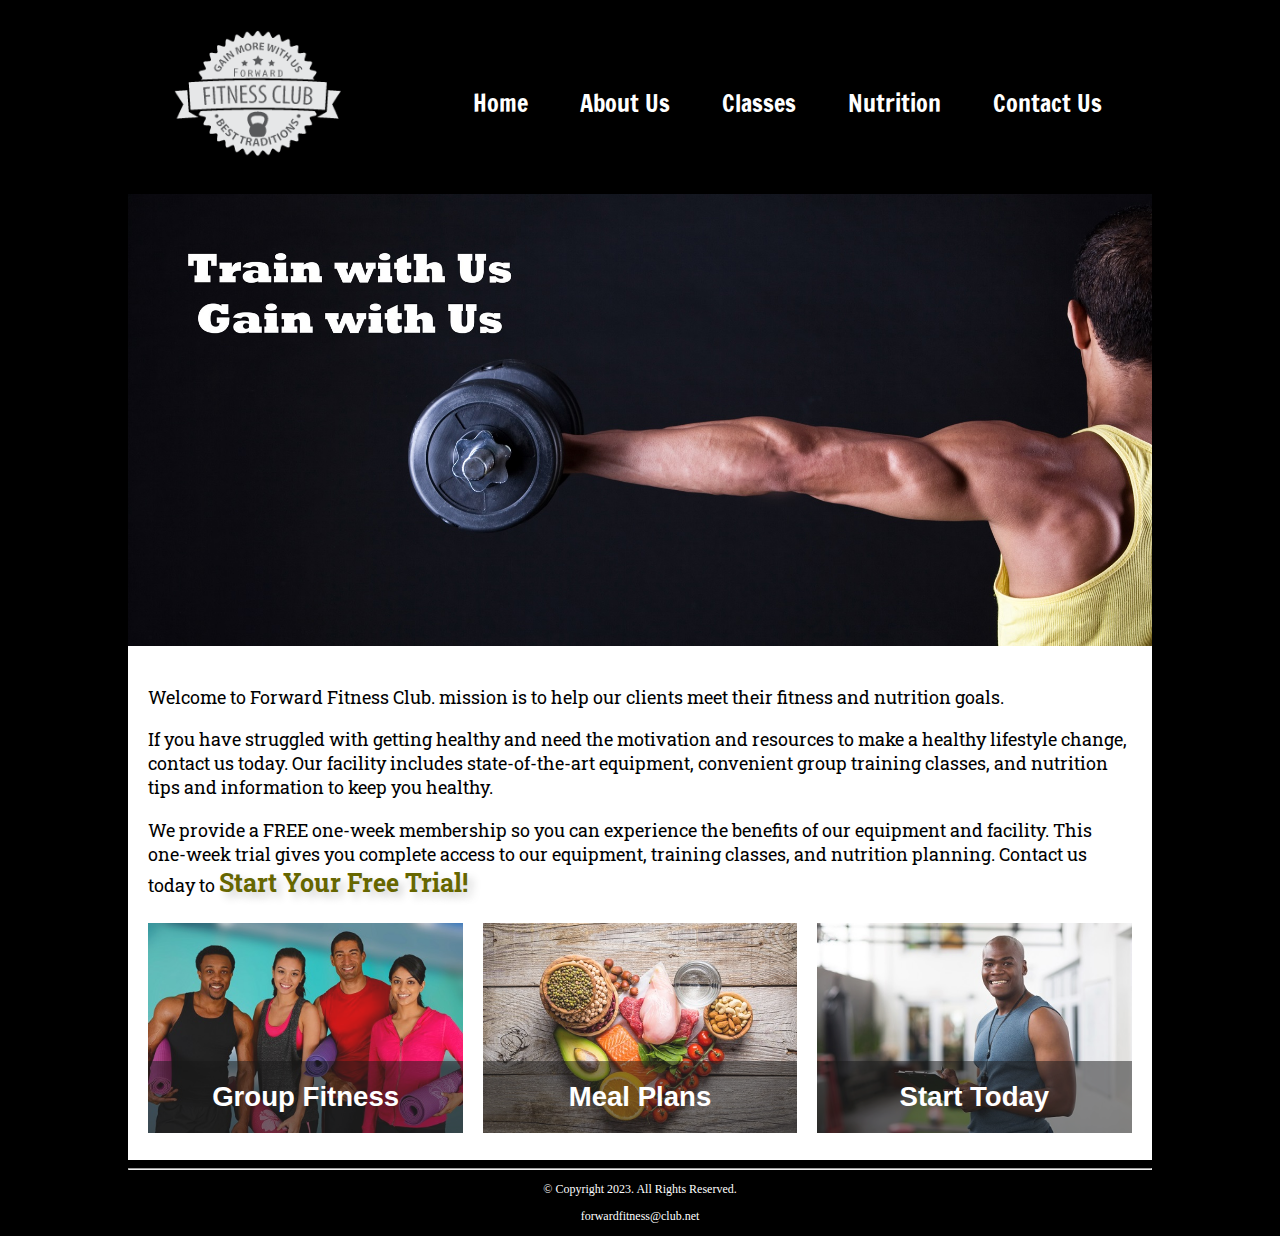
<file: index.html>
<!DOCTYPE html>

<!-- This website template was created by: Mohamed Hannioui -->

<html lang="en">
  <head>
    <meta charset="UTF-8" />
    <title>Forward Fitness Club</title>
    <link rel="stylesheet" href="css/styles.css" />
    <meta name="viewport" content="width=device-width, initial-scale=1" />
    <link rel="preconnect" href="https://fonts.googleapis.com" />
    <link rel="preconnect" href="https://fonts.gstatic.com" crossorigin />
    <link
      href="https://fonts.googleapis.com/css2?family=Roboto+Slab&family=Francois+One&display=swap"
      rel="stylesheet"
    />
    <link rel="shortcut icon" href="images/favicon.ico" />
    <link
      rel="icon"
      type="image/png"
      sizes="32x32"
      href="images/favicon-32.png"
    />
    <link
      rel="apple-touch-icon"
      sizes="180x180"
      href="images/apple-touch-icon.png"
    />
    <link rel="icon" sizes="192x192" href="images/android-chrome-192.png" />
  </head>
  <body>
    <div id="container">
      <!-- Use the header area for the website name or logo -->
      <header>
        <a href="index.html">
          <img
            src="images/forward-fitness-logo.png"
            alt="Forward Fitness Club Logo"
        /></a>
      </header>

      <!-- Use the nav area to add hyperlinks to other pages within the website -->
      <nav>
        <ul>
          <li><a href="index.html">Home</a></li>
          <li><a href="about.html">About Us</a></li>
          <li><a href="classes.html">Classes</a></li>
          <li><a href="nutrition.html">Nutrition</a></li>
          <li><a href="contact.html">Contact Us</a></li>
        </ul>
      </nav>

      <!-- Hero Image-->
      <div id="hero" class="tablet-desktop">
        <img
          src="images/hero-image.jpg"
          alt="left arm extended holding a weight"
        />
      </div>

      <!-- Use the main area to add the main content of the webpage -->
      <main>
        <div class="mobile">
          <p>
            Welcome to Forward Fitness Club. Our mission is to help our clients
            meet their fitness and nutrition goals.
          </p>

          <h3>FREE One-Week Trial Membership!</h3>
          <p class="tel-link">
            <a href="tel:8145559608">(814) 555-9608</a>
          </p>

          <h4>Fitness Club Hours:</h4>
          <ul class="hours">
            <li>Mon-Thu: 6:00am-6:00pm</li>
            <li>Friday: 6:00am-4:00pm</li>
            <li>Saturday: 8:00am-6:00pm</li>
            <li>Sunday: Closed</li>
          </ul>
        </div>

        <div class="tablet-desktop">
          <p>
            Welcome to Forward Fitness Club. mission is to help our clients meet
            their fitness and nutrition goals.
          </p>

          <p>
            If you have struggled with getting healthy and need the motivation
            and resources to make a healthy lifestyle change, contact us today.
            Our facility includes state-of-the-art equipment, convenient group
            training classes, and nutrition tips and information to keep you
            healthy.
          </p>

          <p>
            We provide a FREE one-week membership so you can experience the
            benefits of our equipment and facility. This one-week trial gives
            you complete access to our equipment, training classes, and
            nutrition planning. Contact us today to
            <span class="action">Start Your Free Trial!</span>
          </p>
        </div>

        <div class="grid">
          <figure class="frame">
            <a href="classes. html"
              ><img
                src="images/fitness-group.jpg"
                alt="group of fitness people"
            /></a>
            <figcaption class="pic-text">Group Fitness</figcaption>
          </figure>

          <figure class="frame">
            <a href="nutrition. html"
              ><img
                src="images/food-heart.jpg"
                alt="healthy food in
            the shape of a heart"
            /></a>
            <figcaption class="pic-text">Meal Plans</figcaption>
          </figure>

          <figure class="frame">
            <a href="contact.html">
              <img src="images/personal-trainer.jpg" jpg" alt="personal trainer
              with a clipboard" /></a
            >
            <figcaption class="pic-text">Start Today</figcaption>
          </figure>
        </div>
      </main>

      <hr />

      <!-- Use the footer area to add webpage footer content -->
      <footer>
        <p>&copy; Copyright 2023. All Rights Reserved.</p>

        <p>
          <a href="mailto:forwardfitness@club.net">forwardfitness@club.net</a>
        </p>
      </footer>
    </div>
  </body>
</html>
</file>
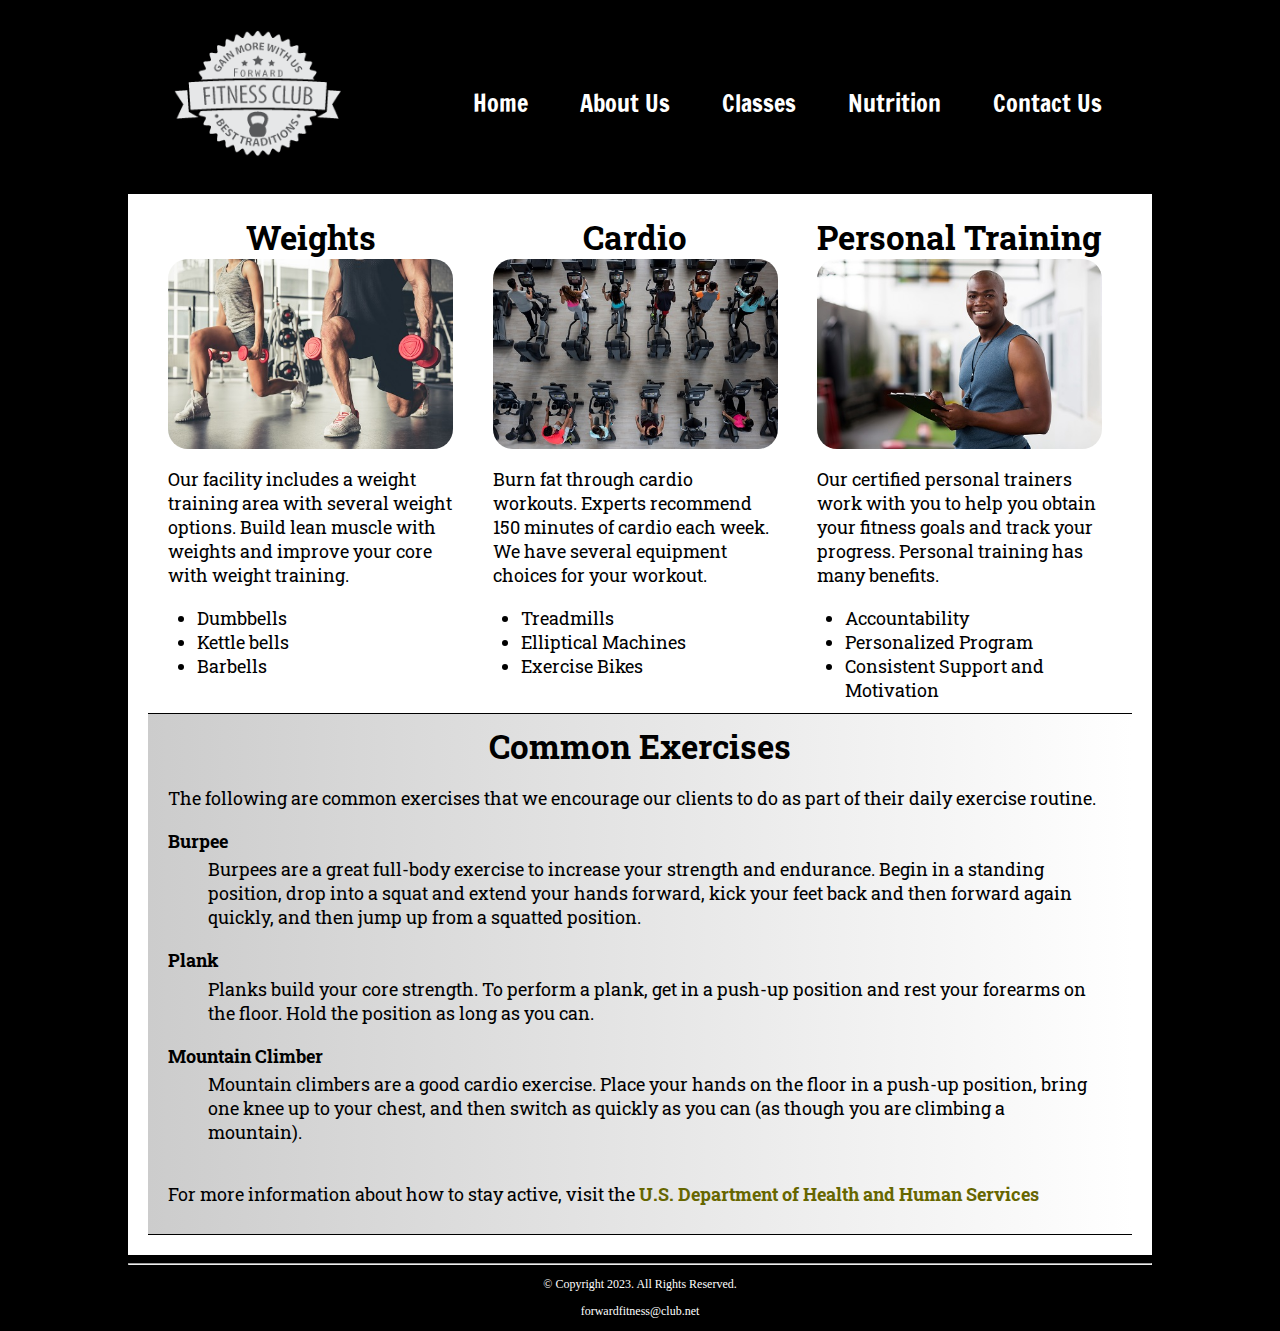
<file: about.html>
<!DOCTYPE html>

<!-- This website template was created by: Mohamed Hannioui -->

<html lang="en">
  <head>
    <meta charset="UTF-8" />
    <title>Forward Fitness Club</title>
    <link rel="stylesheet" href="css/styles.css" />
    <meta name="viewport" content="width=device-width, initial-scale=1" />
    <link
      href="https://fonts.googleapis.com/css2?family=Roboto+Slab&family=Francois+One&display=swap"
      rel="stylesheet"
    />
    <link rel="shortcut icon" href="images/favicon.ico" />
    <link
      rel="icon"
      type="image/png"
      sizes="32x32"
      href="images/favicon-32.png"
    />
    <link
      rel="apple-touch-icon"
      sizes="180x180"
      href="images/apple-touch-icon.png"
    />
    <link rel="icon" sizes="192x192" href="images/android-chrome-192.png" />
  </head>
  <body>
    <div id="container">
      <!-- Use the header area for the website name or logo -->
      <header>
        <a href="index.html">
          <img
            src="images/forward-fitness-logo.png"
            alt="Forward Fitness Club Logo"
        /></a>
      </header>

      <!-- Use the nav area to add hyperlinks to other pages within the website -->
      <nav>
        <ul>
          <li><a href="index.html">Home</a></li>
          <li><a href="about.html">About Us</a></li>
          <li><a href="classes.html">Classes</a></li>
          <li><a href="nutrition.html">Nutrition</a></li>
          <li><a href="contact.html">Contact Us</a></li>
        </ul>
      </nav>

      <!-- Use the main area to add the main content of the webpage -->
      <main>
        <section id="weights">
          <h1>Weights</h1>

          <img
            src="images/people-with-weights.jpg"
            alt="Two people working out with weights"
            class="round"
          />
          <p>
            Our facility includes a weight training area with several weight
            options. Build lean muscle with weights and improve your core with
            weight training.
          </p>
          <ul class="tablet-desktop">
            <li>Dumbbells</li>
            <li>Kettle bells</li>
            <li>Barbells</li>
          </ul>
        </section>

        <section id="cardio">
          <h1>Cardio</h1>
          <img
            src="images/people-workingout-machines.jpg"
            alt="Cardio Equipment"
            class="round"
          />
          <p>
            Burn fat through cardio workouts. Experts recommend 150 minutes of
            cardio each week. We have several equipment choices for your
            workout.
          </p>
          <ul class="tablet-desktop">
            <li>Treadmills</li>
            <li>Elliptical Machines</li>
            <li>Exercise Bikes</li>
          </ul>
        </section>

        <section id="training">
          <h1>Personal Training</h1>
          <img
            src="images/personal-trainer.jpg"
            alt="Personal Training"
            class="round"
          />
          <p>
            Our certified personal trainers work with you to help you obtain
            your fitness goals and track your progress. Personal training has
            many benefits.
          </p>
          <ul class="tablet-desktop">
            <li>Accountability</li>
            <li>Personalized Program</li>
            <li>Consistent Support and Motivation</li>
          </ul>
        </section>

        <section id="exercises" class="tablet-desktop">
          <h1>Common Exercises</h1>
          <p>
            The following are common exercises that we encourage our clients to
            do as part of their daily exercise routine.
          </p>
          <dl>
            <dt>Burpee</dt>
            <dd>
              Burpees are a great full-body exercise to increase your strength
              and endurance. Begin in a standing position, drop into a squat and
              extend your hands forward, kick your feet back and then forward
              again quickly, and then jump up from a squatted position.
            </dd>

            <dt>Plank</dt>
            <dd>
              Planks build your core strength. To perform a plank, get in a
              push-up position and rest your forearms on the floor. Hold the
              position as long as you can.
            </dd>

            <dt>Mountain Climber</dt>
            <dd>
              Mountain climbers are a good cardio exercise. Place your hands on
              the floor in a push-up position, bring one knee up to your chest,
              and then switch as quickly as you can (as though you are climbing
              a mountain).
            </dd>
          </dl>

          <p>
            For more information about how to stay active, visit the
            <a
              class="external-link"
              href="https://www.hhs.gov/fitness/be-active/index.html"
              target="_blank"
              >U.S. Department of Health and Human Services
            </a>
          </p>
        </section>
      </main>

      <hr />

      <!-- Use the footer area to add webpage footer content -->
      <footer>
        <p>&copy; Copyright 2023. All Rights Reserved.</p>

        <p>
          <a href="mailto:forwardfitness@club.net">forwardfitness@club.net</a>
        </p>
      </footer>
    </div>
  </body>
</html>
</file>
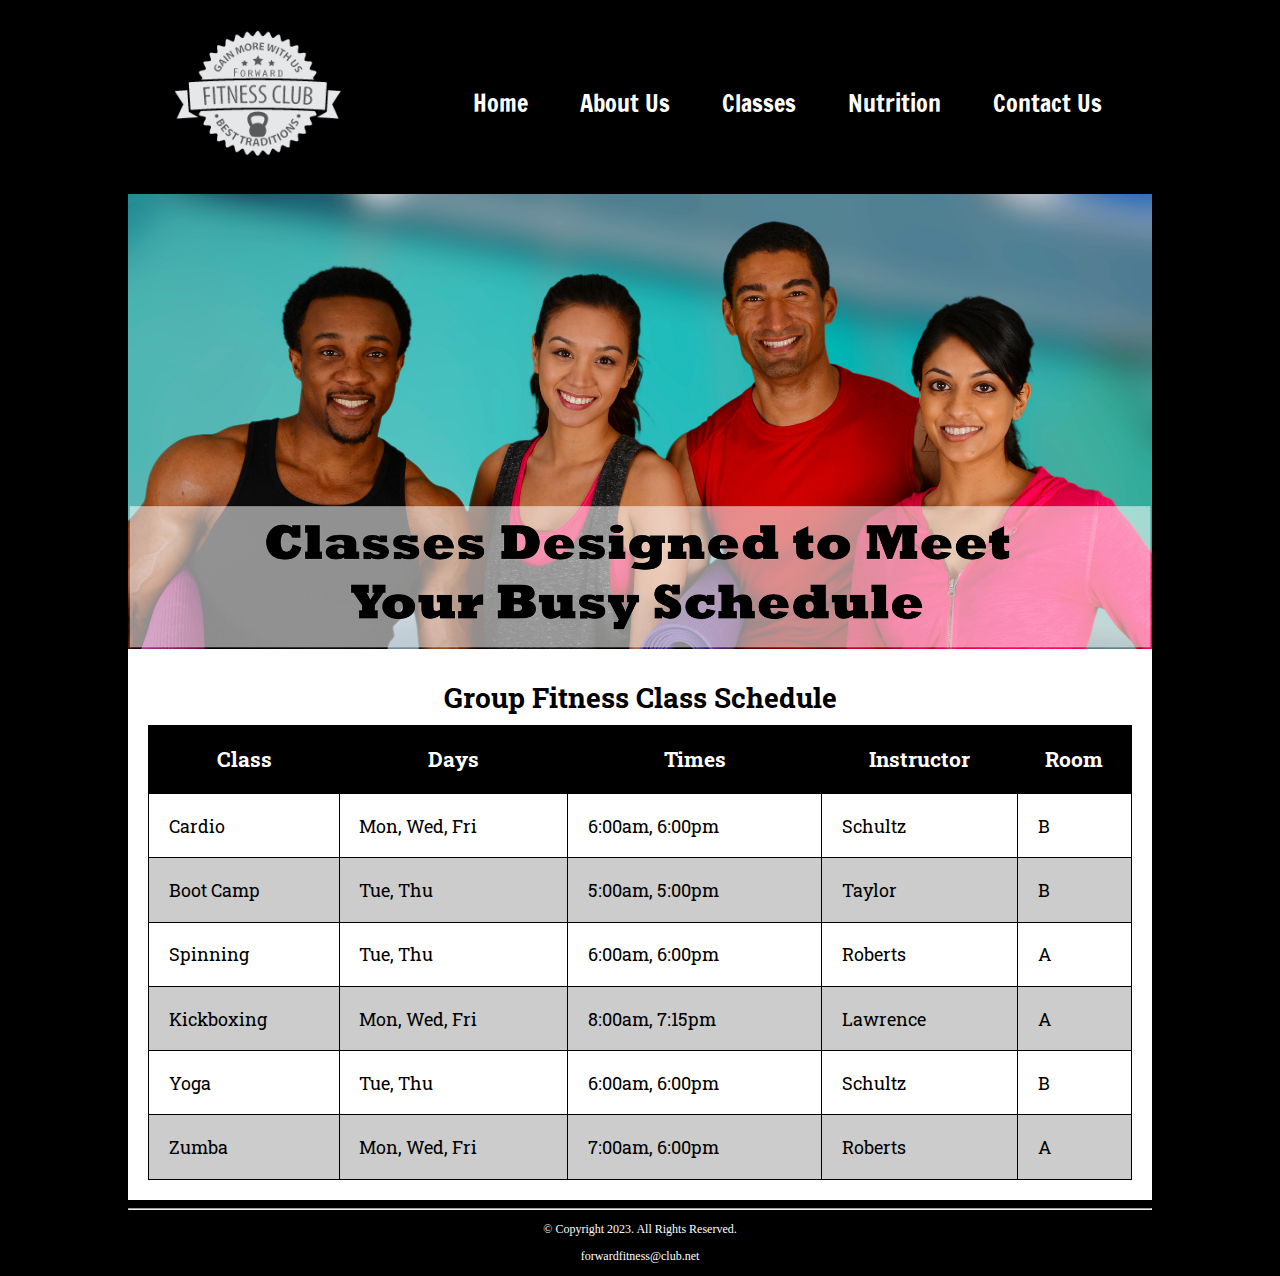
<file: classes.html>
<!DOCTYPE html>

<!-- This website template was created by: Mohamed Hannioui -->

<html lang="en">
  <head>
    <meta charset="UTF-8" />
    <title>Forward Fitness Club</title>
    <link rel="stylesheet" href="css/styles.css" />
    <meta name="viewport" content="width=device-width, initial-scale=1" />
    <link
      href="https://fonts.googleapis.com/css2?family=Roboto+Slab&family=Francois+One&display=swap"
      rel="stylesheet"
    />
    <link rel="shortcut icon" href="images/favicon.ico" />
    <link
      rel="icon"
      type="image/png"
      sizes="32x32"
      href="images/favicon-32.png"
    />
    <link
      rel="apple-touch-icon"
      sizes="180x180"
      href="images/apple-touch-icon.png"
    />
    <link rel="icon" sizes="192x192" href="images/android-chrome-192.png" />
  </head>
  <body>
    <div id="container">
      <!-- Use the header area for the website name or logo -->
      <header>
        <a href="index.html">
          <img
            src="images/forward-fitness-logo.png"
            alt="Forward Fitness Club Logo"
        /></a>
      </header>

      <!-- Use the nav area to add hyperlinks to other pages within the website -->
      <nav>
        <ul>
          <li><a href="index.html">Home</a></li>
          <li><a href="about.html">About Us</a></li>
          <li><a href="classes.html">Classes</a></li>
          <li><a href="nutrition.html">Nutrition</a></li>
          <li><a href="contact.html">Contact Us</a></li>
        </ul>
      </nav>
      <!-- Classes Hero Image -->
      <div id="hero" class="tablet-desktop">
        <img
          src="images/classes-hero-image.jpg"
          alt="group of fitness people"
        />
      </div>
      <!-- Use the main area to add the main content of the webpage -->
      <main>
        <div class="mobile">
          <h3>Group Fitness Classes</h3>
          <p>Boot Camp: TR 5am &amp; 5pm</p>
          <p>Cardio: MWF 6am &amp; 6pm</p>
          <p>Kickboxing: MWF 8am &amp; 7:15pm</p>
          <p>Spinning: TR 6am &amp; 6pm</p>
          <p>Yoga: TR 6am &amp; 6pm</p>
          <p>Zumba: MWF 7am &amp; 6pm</p>
        </div>
        <div class="desktop">
          <div class="tablet-desktop">
            <table>
              <!-- Start Table -->
              <caption>
                Group Fitness Class Schedule
              </caption>
              <tr>
                <!-- Row 1 -->
                <th>Class</th>
                <th>Days</th>
                <th>Times</th>
                <th>Instructor</th>
                <th>Room</th>
              </tr>
              <tr>
                <!-- Row 2 -->
                <td>Cardio</td>
                <td>Mon, Wed, Fri</td>
                <td>6:00am, 6:00pm</td>
                <td>Schultz</td>
                <td>B</td>
              </tr>
              <tr>
                <!-- Row 3 -->
                <td>Boot Camp</td>
                <td>Tue, Thu</td>
                <td>5:00am, 5:00pm</td>
                <td>Taylor</td>
                <td>B</td>
              </tr>
              <tr>
                <!-- Row 4 -->
                <td>Spinning</td>
                <td>Tue, Thu</td>
                <td>6:00am, 6:00pm</td>
                <td>Roberts</td>
                <td>A</td>
              </tr>
              <tr>
                <!-- Row 5 -->
                <td>Kickboxing</td>
                <td>Mon, Wed, Fri</td>
                <td>8:00am, 7:15pm</td>
                <td>Lawrence</td>
                <td>A</td>
              </tr>
              <tr>
                <!-- Row 6 -->
                <td>Yoga</td>
                <td>Tue, Thu</td>
                <td>6:00am, 6:00pm</td>
                <td>Schultz</td>
                <td>B</td>
              </tr>
              <tr>
                <!-- Row 7 -->
                <td>Zumba</td>
                <td>Mon, Wed, Fri</td>
                <td>7:00am, 6:00pm</td>
                <td>Roberts</td>
                <td>A</td>
              </tr>
            </table>
            <!-- End Table-->
          </div>
        </div>
      </main>

      <hr />

      <!-- Use the footer area to add webpage footer content -->
      <footer>
        <p>&copy; Copyright 2023. All Rights Reserved.</p>

        <p>
          <a href="mailto:forwardfitness@club.net">forwardfitness@club.net</a>
        </p>
      </footer>
    </div>
  </body>
</html>
</file>
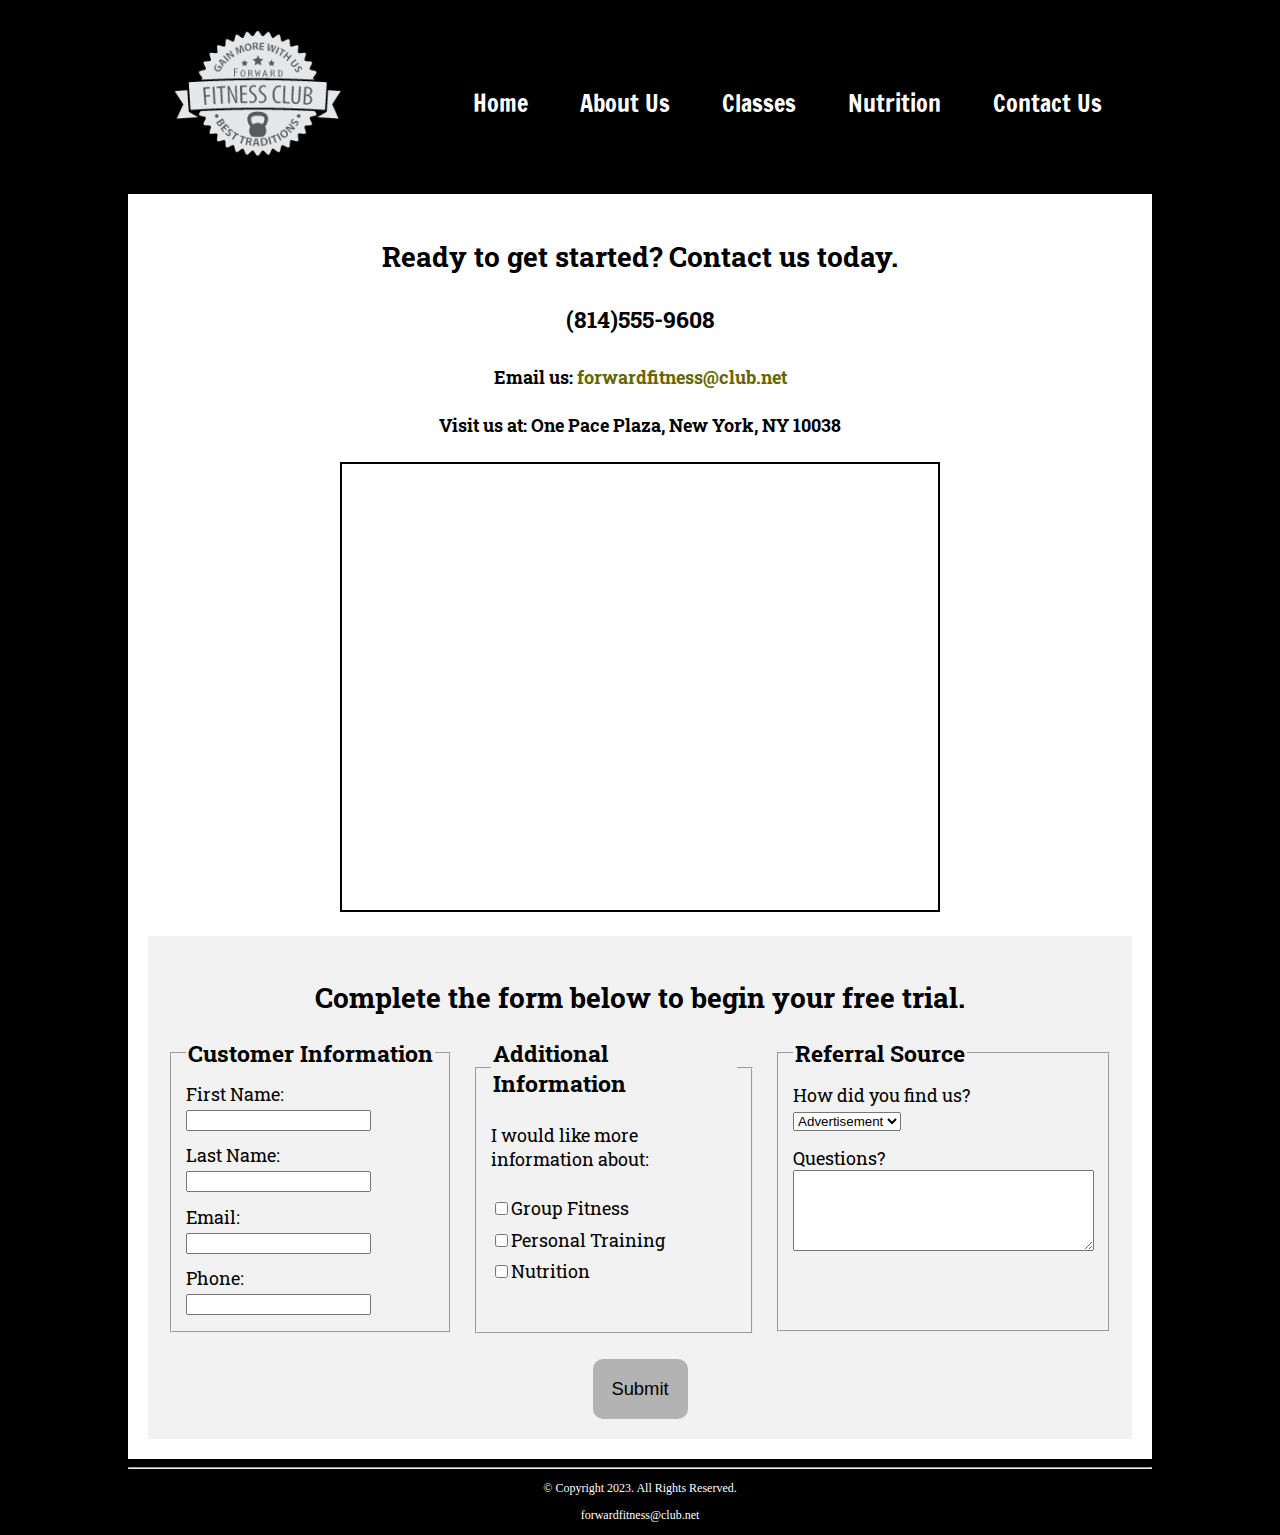
<file: contact.html>
<!DOCTYPE html>

<!-- This website template was created by: Mohamed Hannioui -->

<html lang="en">
  <head>
    <meta charset="UTF-8" />
    <title>Forward Fitness Club</title>
    <link rel="stylesheet" href="css/styles.css" />
    <meta name="viewport" content="width=device-width, initial-scale=1" />
    <link
      href="https://fonts.googleapis.com/css2?family=Roboto+Slab&family=Francois+One&display=swap"
      rel="stylesheet"
    />
    <link rel="shortcut icon" href="images/favicon.ico" />
    <link
      rel="icon"
      type="image/png"
      sizes="32x32"
      href="images/favicon-32.png"
    />
    <link
      rel="apple-touch-icon"
      sizes="180x180"
      href="images/apple-touch-icon.png"
    />
    <link rel="icon" sizes="192x192" href="images/android-chrome-192.png" />
  </head>
  <body>
    <div id="container">
      <!-- Use the header area for the website name or logo -->
      <header>
        <a href="index.html">
          <img
            src="images/forward-fitness-logo.png"
            alt="Forward Fitness Club Logo"
        /></a>
      </header>

      <!-- Use the nav area to add hyperlinks to other pages within the website -->
      <nav>
        <ul>
          <li><a href="index.html">Home</a></li>
          <li><a href="about.html">About Us</a></li>
          <li><a href="classes.html">Classes</a></li>
          <li><a href="nutrition.html">Nutrition</a></li>
          <li><a href="contact.html">Contact Us</a></li>
        </ul>
      </nav>

      <!-- Use the main area to add the main content of the webpage -->
      <main>
        <div id="contact">
          <h2>Ready to get started? Contact us today.</h2>
          <h4 class="mobile tel-link">
            <a href="tel:+19291234567">(814) 555-9608</a>
          </h4>
          <h4 class="tablet-desktop tel-num">(814)555-9608</h4>
          <h4>
            Email us:
            <a href="mailto:forwardfitness@club.net" class="contact-email-link"
              >forwardfitness@club.net</a
            >
          </h4>
          <h4>Visit us at: One Pace Plaza, New York, NY 10038</h4>
          <iframe
            class="map"
            src="https://www.google.com/maps/embed?pb=!1m18!1m12!1m3!1d3024.3068869529093!2d-74.00736448528932!3d40.71126024559898!2m3!1f0!2f0!3f0!3m2!1i1024!2i768!4f13.1!3m3!1m2!1s0x89c258fe30a7b447%3A0x8a0a55f0a5fd1f1f!2sPace%20University!5e0!3m2!1sen!2sus!4v1676356770867!5m2!1sen!2sus"
            width="600"
            height="450"
            allowfullscreen=""
            loading="lazy"
            referrerpolicy="no-referrer-when-downgrade"
          ></iframe>
        </div>
        <div id="form">
          <h2>Complete the form below to begin your free trial.</h2>
          <form class="form-grid">
            <!-- Start Form -->
            <fieldset>
              <legend>Customer Information</legend>
              <label for="fName">First Name:</label>
              <input type="text" name="fName" id="fName" required />
              <label for="lName">Last Name:</label>
              <input type="text" name="lName" id="lName" required />
              <label for="email">Email:</label>
              <input type="email" name="email" id="email" required />
              <label for="phone">Phone: </label>
              <input type="tel" id="phone" name="phone" required />
            </fieldset>
            <fieldset>
              <legend>Additional Information</legend>
              <p>I would like more information about:</p>
              <label for="grpfit"
                ><input
                  type="checkbox"
                  name="interest"
                  id="grpfit"
                  value="Group Fitness"
                />Group Fitness</label
              >
              <label for="prtrain"
                ><input
                  type="checkbox"
                  name="interest"
                  id="prtrain"
                  value="Personal Training"
                />Personal Training</label
              >
              <label for="nutr"
                ><input
                  type="checkbox"
                  name="interest"
                  id="nutr"
                  value="Nutrition"
                />Nutrition</label
              >
            </fieldset>
            <fieldset>
              <legend>Referral Source</legend>
              <label for="reference">How did you find us?</label>
              <select name="reference" id="reference">
                <option value="ad">Advertisement</option>
                <option value="friend">Friend</option>
                <option value="google">Google</option>
                <option value="social">Social Media</option>
                <option value="other">Other</option>
              </select>
              <label for="questions"> Questions?</label>
              <textarea
                id="questions"
                name="questions"
                rows="5"
                cols="35"
              ></textarea>
            </fieldset>
            <input type="submit" id="submit" value="Submit" class="btn" />
          </form>
        </div>
      </main>

      <hr />

      <!-- Use the footer area to add webpage footer content -->
      <footer>
        <p>&copy; Copyright 2023. All Rights Reserved.</p>

        <p>
          <a href="mailto:forwardfitness@club.net">forwardfitness@club.net</a>
        </p>
      </footer>
    </div>
  </body>
</html>
</file>
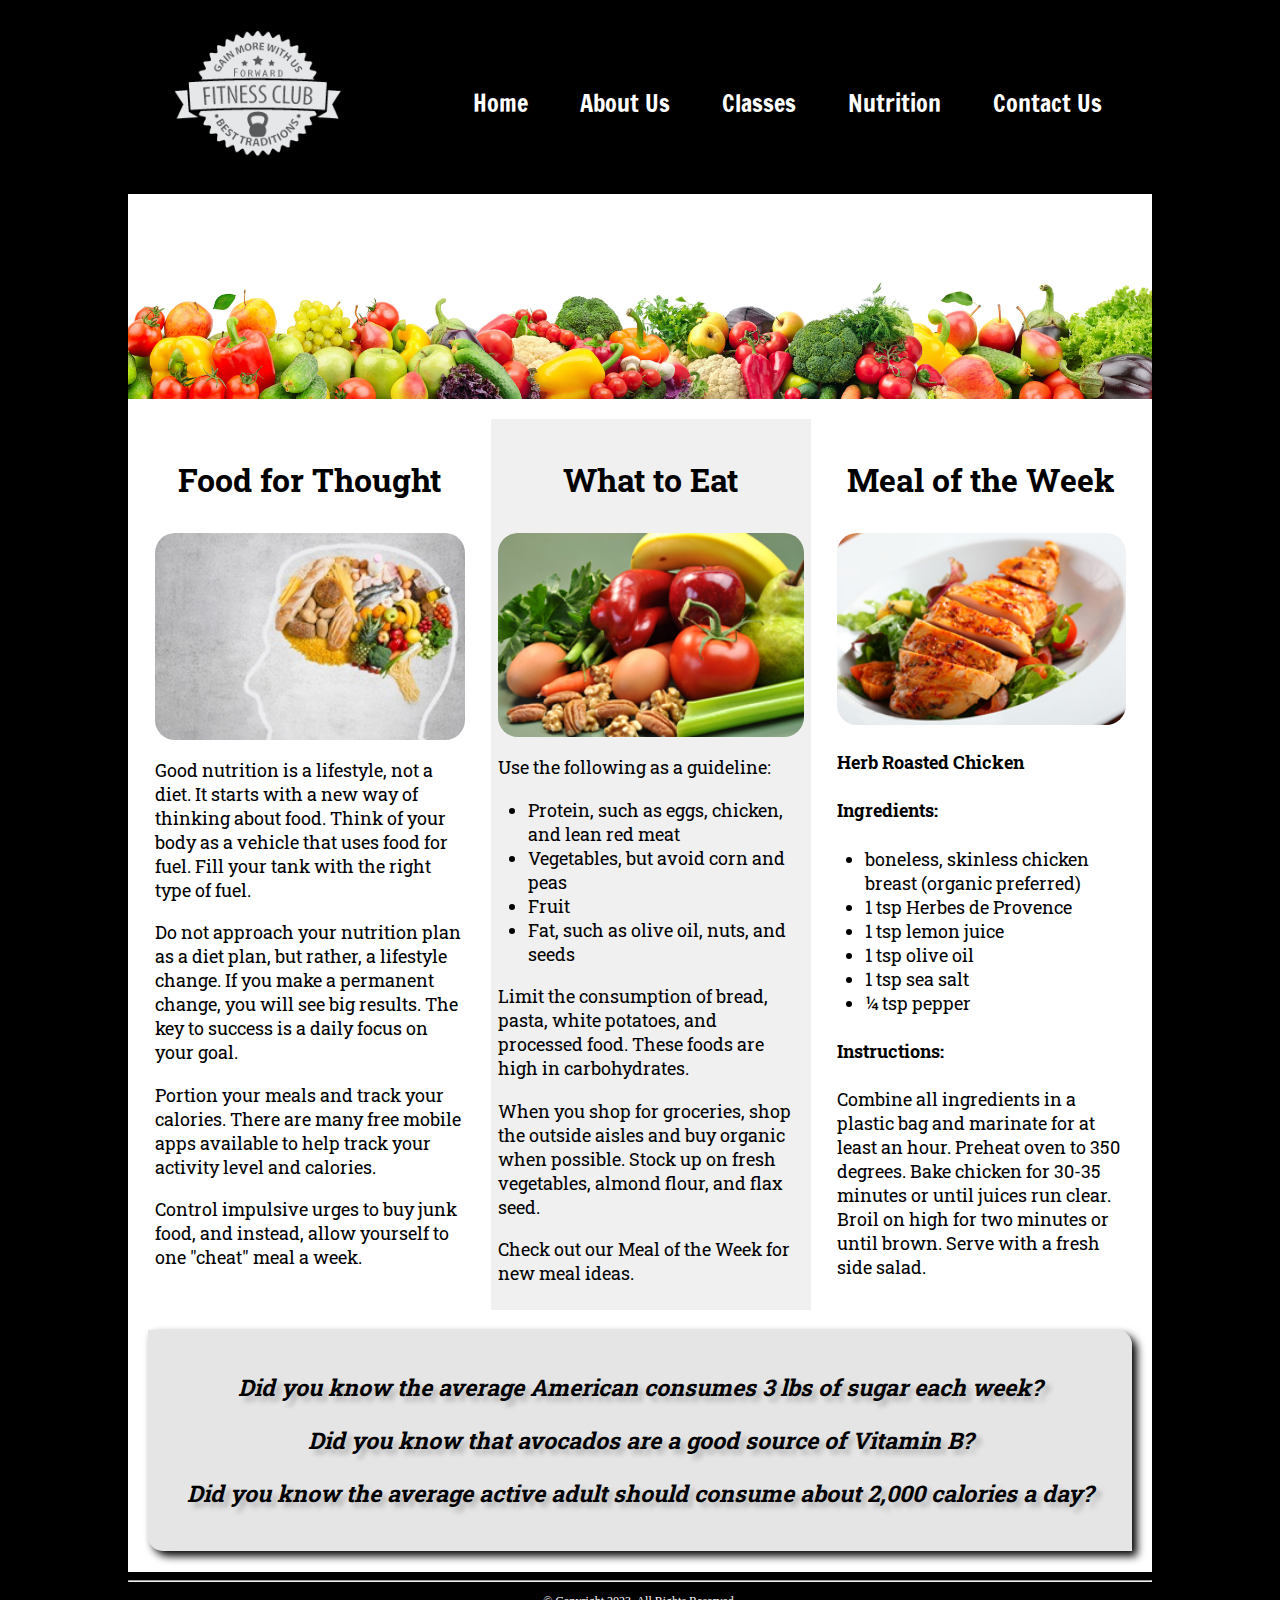
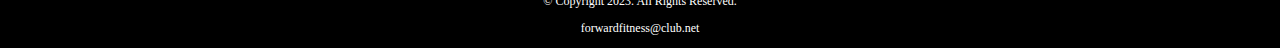
<file: nutrition.html>
<!DOCTYPE html>

<!-- This website template was created by: Mohamed Hannioui -->

<html lang="en">
  <head>
    <meta charset="UTF-8" />
    <title>Forward Fitness Club</title>
    <link rel="stylesheet" href="css/styles.css" />
    <meta name="viewport" content="width=device-width, initial-scale=1" />
    <link
      href="https://fonts.googleapis.com/css2?family=Roboto+Slab&family=Francois+One&display=swap"
      rel="stylesheet"
    />
    <link rel="shortcut icon" href="images/favicon.ico" />
    <link
      rel="icon"
      type="image/png"
      sizes="32x32"
      href="images/favicon-32.png"
    />
    <link
      rel="apple-touch-icon"
      sizes="180x180"
      href="images/apple-touch-icon.png"
    />
    <link rel="icon" sizes="192x192" href="images/android-chrome-192.png" />
  </head>
  <body>
    <div id="container">
      <!-- Use the header area for the website name or logo -->
      <header>
        <a href="index.html">
          <img
            src="images/forward-fitness-logo.png"
            alt="Forward Fitness Club Logo"
        /></a>
      </header>

      <!-- Use the nav area to add hyperlinks to other pages within the website -->
      <nav>
        <ul>
          <li><a href="index.html">Home</a></li>
          <li><a href="about.html">About Us</a></li>
          <li><a href="classes.html">Classes</a></li>
          <li><a href="nutrition.html">Nutrition</a></li>
          <li><a href="contact.html">Contact Us</a></li>
        </ul>
      </nav>
      <!-- Nutrition Hero Image -->
      <div id="hero">
        <img src="images/hero-veggies.jpg" alt="fresh vegetables" />
      </div>
      <!-- Use the main area to add the main content of the webpage -->
      <main class="grid">
        <article>
          <h3>Food for Thought</h3>
          <img
            src="images/food-thought.jpg"
            alt="food for thought image"
            class="round"
          />
          <p>
            Good nutrition is a lifestyle, not a diet. It starts with a new way
            of thinking about food. Think of your body as a vehicle that uses
            food for fuel. Fill your tank with the right type of fuel.
          </p>
          <p>
            Do not approach your nutrition plan as a diet plan, but rather, a
            lifestyle change. If you make a permanent change, you will see big
            results. The key to success is a daily focus on your goal.
          </p>
          <p>
            Portion your meals and track your calories. There are many free
            mobile apps available to help track your activity level and
            calories.
          </p>
          <p>
            Control impulsive urges to buy junk food, and instead, allow
            yourself to one "cheat" meal a week.
          </p>
        </article>
        <article>
          <h3>What to Eat</h3>
          <img
            src="images/fresh-food.jpg"
            alt="fresh vegetables, fruit, eggs, and nuts"
            class="round"
          />
          <p>Use the following as a guideline:</p>
          <ul>
            <li>Protein, such as eggs, chicken, and lean red meat</li>
            <li>Vegetables, but avoid corn and peas</li>
            <li>Fruit</li>
            <li>Fat, such as olive oil, nuts, and seeds</li>
          </ul>
          <p>
            Limit the consumption of bread, pasta, white potatoes, and processed
            food. These foods are high in carbohydrates.
          </p>
          <p>
            When you shop for groceries, shop the outside aisles and buy organic
            when possible. Stock up on fresh vegetables, almond flour, and flax
            seed.
          </p>
          <p>Check out our Meal of the Week for new meal ideas.</p>
        </article>
        <article>
          <h3>Meal of the Week</h3>
          <img
            src="images/food-chicken.jpg"
            alt="herb roasted chicken"
            class="round"
          />
          <h4>Herb Roasted Chicken</h4>
          <h4>Ingredients:</h4>
          <ul>
            <li>boneless, skinless chicken breast (organic preferred)</li>
            <li>1 tsp Herbes de Provence</li>
            <li>1 tsp lemon juice</li>
            <li>1 tsp olive oil</li>
            <li>1 tsp sea salt</li>
            <li>&frac14; tsp pepper</li>
          </ul>
          <h4>Instructions:</h4>
          <p>
            Combine all ingredients in a plastic bag and marinate for at least
            an hour. Preheat oven to 350 degrees. Bake chicken for 30-35 minutes
            or until juices run clear. Broil on high for two minutes or until
            brown. Serve with a fresh side salad.
          </p>
        </article>
        <aside class="tablet-desktop grid-item4">
          <p>
            Did you know the average American consumes 3 lbs of sugar each week?
          </p>
          <p>Did you know that avocados are a good source of Vitamin B?</p>
          <p>
            Did you know the average active adult should consume about 2,000
            calories a day?
          </p>
        </aside>
      </main>

      <hr />

      <!-- Use the footer area to add webpage footer content -->
      <footer>
        <p>&copy; Copyright 2023. All Rights Reserved.</p>

        <p>
          <a href="mailto:forwardfitness@club.net">forwardfitness@club.net</a>
        </p>
      </footer>
    </div>
  </body>
</html>
</file>
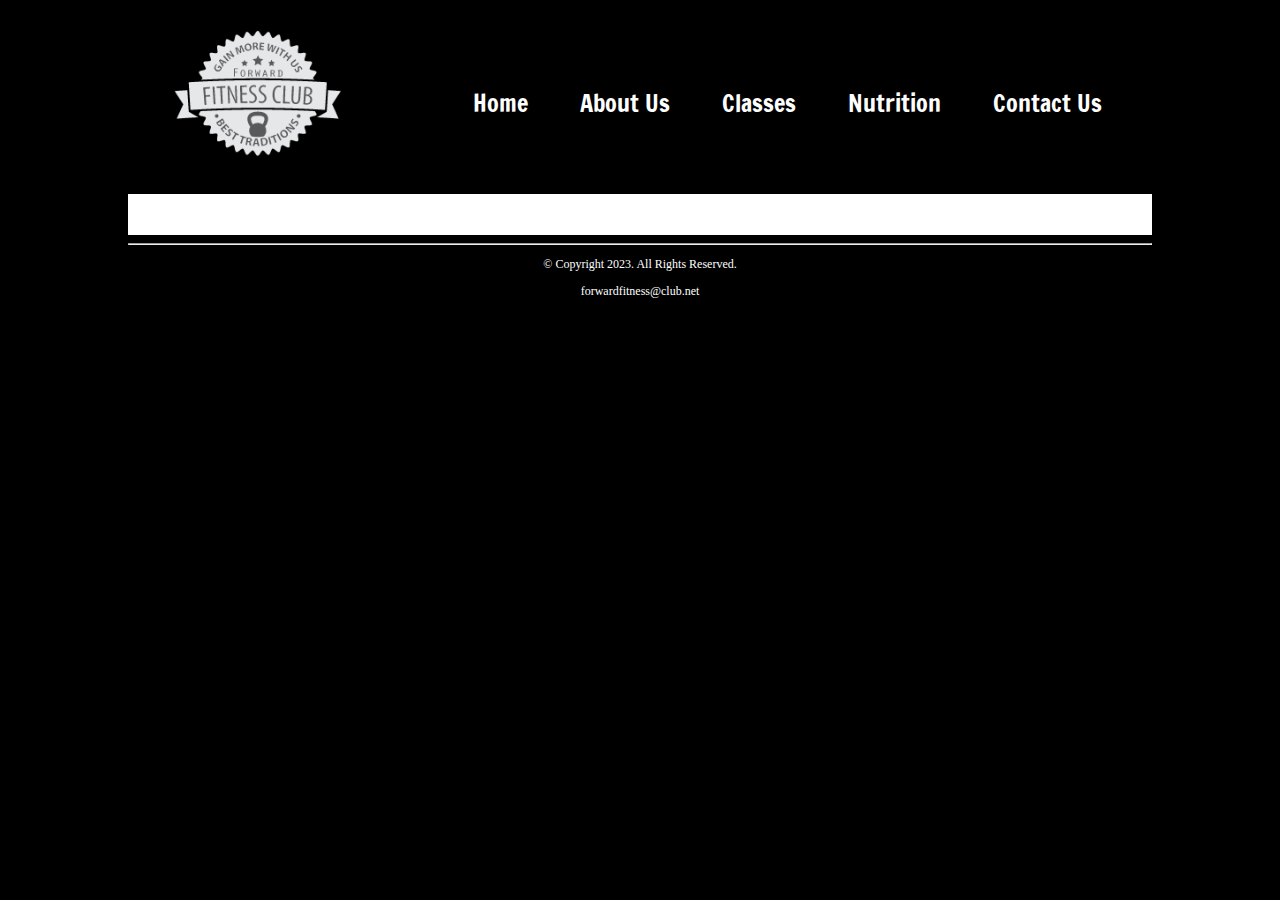
<file: template.html>
<!DOCTYPE html>

<!-- This website template was created by: Mohamed Hannioui -->

<html lang="en">
  <head>
    <meta charset="UTF-8" />
    <title>Forward Fitness Club</title>
    <link rel="stylesheet" href="css/styles.css" />
    <meta name="viewport" content="width=device-width, initial-scale=1" />
    <link
      href="https://fonts.googleapis.com/css2?family=Roboto+Slab&family=Francois+One&display=swap"
      rel="stylesheet"
    />
    <link rel="shortcut icon" href="images/favicon.ico" />
    <link
      rel="icon"
      type="image/png"
      sizes="32x32"
      href="images/favicon-32.png"
    />
    <link
      rel="apple-touch-icon"
      sizes="180x180"
      href="images/apple-touch-icon.png"
    />
    <link rel="icon" sizes="192x192" href="images/android-chrome-192.png" />
  </head>
  <body>
    <div id="container">
      <!-- Use the header area for the website name or logo -->
      <header>
        <a href="index.html">
          <img
            src="images/forward-fitness-logo.png"
            alt="Forward Fitness Club Logo"
        /></a>
      </header>

      <!-- Use the nav area to add hyperlinks to other pages within the website -->
      <nav>
        <ul>
          <li><a href="index.html">Home</a></li>
          <li><a href="about.html">About Us</a></li>
          <li><a href="classes.html">Classes</a></li>
          <li><a href="nutrition.html">Nutrition</a></li>
          <li><a href="contact.html">Contact Us</a></li>
        </ul>
      </nav>

      <!-- Use the main area to add the main content of the webpage -->
      <main>
        <div></div>
      </main>

      <hr />

      <!-- Use the footer area to add webpage footer content -->
      <footer>
        <p>&copy; Copyright 2023. All Rights Reserved.</p>

        <p>
          <a href="mailto:forwardfitness@club.net">forwardfitness@club.net</a>
        </p>
      </footer>
    </div>
  </body>
</html>
</file>
<file: css/styles.css>
/*
Author: Mohamed Hannioui
Date: 3/7/2023
File Name: styles.css
*/

/* CSS Reset */
body,
header,
nav,
main,
footer,
h1,
div,
img,
ul,
figure,
figcaption,
section,
article,
aside {
  margin: 0;
  padding: 0;
  border: 0;
}

/* Style rule for box sizing applies to all elements
*/
* {
  box-sizing: border-box;
}

/* Styles rule for body and images */
body {
  background-color: #000;
}

img {
  width: 100%;
  display: block;
}

/* Style rules for mobile viewport */

/* Style rule for header */

header {
  top: 0;
  background-color: #000;
}

header img {
  margin: 0 auto;
}

/* Styles rule for navigatin area */
nav {
  padding: 1%;
  margin-bottom: 1%;
}

nav ul {
  list-style-type: none;
  text-align: center;
}

nav li {
  font-size: 1.5em;
  font-family: "Francois One", sans-serif;
  border-top: 1px solid #fff;
}

nav li:first-child {
  border-top: none;
}

nav li a {
  display: block;
  color: #fff;
  padding: 0.5em 1em;
  text-decoration: none;
}

/*Tablet Viewport: Style rules for main content area*/

/* show mobile class, hide tablet-desktop class */
.mobile {
  display: block;
}

.tablet-desktop {
  display: none;
}

/* Styles rules for main content */
main {
  background-color: #fff;
  padding: 2%;
  font-size: 1.15em;
  font-family: "Roboto Slab", serif;
}

.mobile h3 {
  text-shadow: 5px 5px 8px #ccc;
}

article {
  padding: 2%;
}

article h3 {
  text-align: center;
}

article img {
  margin: 0 auto;
}

article ul {
  margin-left: 10%;
}

article:nth-of-type(2) {
  background-color: rgba(204, 204, 204, 0.3);
}

.tel-link {
  background-color: #404040;
  padding: 2%;
  margin: auto;
  width: 80%;
  text-align: center;
  border-radius: 20px;
}

.tel-link a {
  color: #fff;
  text-decoration: none;
  font-size: 1.5em;
  display: block;
}

.hours {
  margin-left: 10%;
}

.action {
  font-size: 1.35em;
  color: #666600;
  font-weight: bold;
  text-shadow: 5px 5px 8px #ccc;
}

.pic-text {
  position: absolute;
  bottom: 0;
  background: rgba(0, 0, 0, 0.5);
  color: #fff;
  width: 100%;
  padding: 20px;
  text-align: center;
  font-family: Verdana, Arial, sans-serif;
  font-size: 1.5em;
  font-weight: bold;
}

.frame {
  position: relative;
  max-width: 450px;
  margin: 2% auto;
}

#weights,
#cardio,
#training {
  margin: 0 2%;
}

.round {
  border-radius: 20px;
}

.external-link {
  color: #666600;
  font-weight: bold;
  text-decoration: none;
}

#contact {
  text-align: center;
}

#contact .contact-email-link {
  color: #666600;
  text-decoration: none;
}

.map {
  border: 2px solid #000;
  width: 95%;
  height: 50%;
}

#form {
  margin-top: 2%;
  background-color: #f2f2f2;
  padding: 2%;
}

#form h2 {
  text-align: center;
}

/* Style rules for form elements*/
fieldset,
input,
select,
textarea {
  margin-bottom: 2%;
}

fieldset legend {
  font-weight: bold;
  font-size: 1.25em;
}

label {
  display: block;
  padding-top: 3%;
}

form #submit {
  margin: 0 auto;
  border: none;
  display: block;
  padding: 2%;
  background-color: #b3b3b3;
  font-size: 1em;
  border-radius: 10px;
}

/* Style rule for footer content */
footer p {
  font-size: 0.75em;
  text-align: center;
  color: #fff;
  padding: 0 1em;
}

footer p a {
  color: #fff;
  text-decoration: none;
}

h1 {
  text-align: center;
}

#container {
  width: 80%;
  margin: 0 auto;
}

.box1 {
  float: left;
  height: 300px;
  width: 300px;
  border: 5px solid;
  border-color: #fff;
  font-size: 40px;
  background-color: tomato;
  text-align: center;
}

.box2 {
  clear: left;
  height: 300px;
  width: 300px;
  border: 5px solid;
  border-color: #fff;
  font-size: 40px;
  background-color: olivedrab;
}

/* Media Query for Tablet Viewport */

@media screen and (min-width: 630px), print {
  /* Tablet Viewport: Show tablet-desktop class, hide mobile class */
  .tablet-desktop {
    display: block;
  }

  .mobile {
    display: none;
  }

  /* Tablet Viewport: Style rule for header */
  header {
    padding-bottom: 2%;
  }

  /* Tablet Viewport: Style rules for nav area */
  nav li {
    border-top: none;
    display: inline-block;
    border-right: 1px solid #fff;
  }

  nav li:last-child {
    border-right: none;
  }

  nav li a {
    padding: 0.1em 0.75em;
  }

  /* Tablet Viewport: Style rules for main content area */

  main ul {
    margin: 0 0 4% 10%;
  }

  .grid {
    display: grid;
    grid-template-columns: auto auto auto;
    grid-gap: 20px;
  }

  .pic-text {
    font-size: 1em;
    padding: 10px;
  }

  aside {
    text-align: center;
    font-size: 1.25em;
    font-style: italic;
    font-weight: bold;
    padding: 2%;
    background-color: rgba(204, 204, 204, 0.5);
    box-shadow: 5px 5px 8px #000;
    text-shadow: 5px 5px 5px #b3b3b3;
    border-radius: 0 15px;
  }

  .grid-item4 {
    grid-column: 1 / span 3;
  }

  #exercises {
    border-top: 1px solid #000;
    border-bottom: 1px solid #000;
    background: linear-gradient(to right, #ccc, #fff);
    background-color: #f2f2f2;
    padding: 1% 2%;
  }

  #exercises dt {
    font-weight: bold;
  }

  #exercises dd {
    padding: 0.5% 1% 2% 0;
  }

  .tel-num {
    font-size: 1.25em;
  }

  .map {
    width: 600px;
    height: 450px;
  }
}

/* Tablet Viewport: Style rules for table */
table {
  border: 1px solid #000;
  border-collapse: collapse;
  margin: 0 auto;
  width: 100%;
}

caption {
  font-size: 1.5em;
  font-weight: bold;
  padding: 1%;
}
th,
td {
  border: 1px solid #000;
  padding: 2%;
}

th {
  background-color: #000;
  color: #fff;
  font-size: 1.15em;
}

tr:nth-child(odd) {
  background-color: #ccc;
}

/*Tablet Viewport: Style rule for form element */
form {
  width: 70%;
  margin: 0 auto;
}

/* Media Query for Desktop Viewport */
@media screen and (min-width: 769px), print {
  /* Desktop Viewport: Style rule for header */
  header {
    width: 25%;
    float: left;
    padding-bottom: 0;
  }

  /* Desktop Viewport: Style rules for nav area */
  nav {
    float: right;
    width: 70%;
    margin: 4em 1em 0 0;
  }

  nav ul {
    text-align: right;
  }

  nav li {
    border: none;
  }

  nav li a {
    padding: 0.5em 1em;
  }

  nav li a:hover {
    color: #000;
    background-color: #fff;
  }

  /* Desktop Viewport: Style Rules for main content */
  main {
    clear: left;
  }

  main h1 {
    font-size: 1.8em;
  }

  article h3 {
    font-size: 1.75em;
  }

  .frame:hover {
    opacity: 1;
    box-shadow: 8px 8px 10px #808080;
  }

  .pic-text {
    font-size: 1.5em;
    padding: 20px;
  }

  .frame {
    opacity: 0.9;
  }

  #weights,
  #cardio,
  #training {
    width: 29%;
    float: left;
    margin: 0 2%;
  }

  #exercises {
    clear: left;
  }
}

/* Desktop Viewport: Style rules for form elements */
form {
  width: auto;
}
.form-grid {
  display: grid;
  grid-template-columns: auto auto auto;
  grid-gap: 20px;
}
.btn {
  grid-column: 1 / span 3;
}

/* Media Query for Large Desktop Viewports */
@media screen and (min-width: 1921px) {
  #container {
    width: 1920px;
    margin: 0 auto;
  }
  table {
    width: 80%;
  }
}

/* Media Query for Print */
@media print {
  body {
    color: #000;
  }
}
</file>
